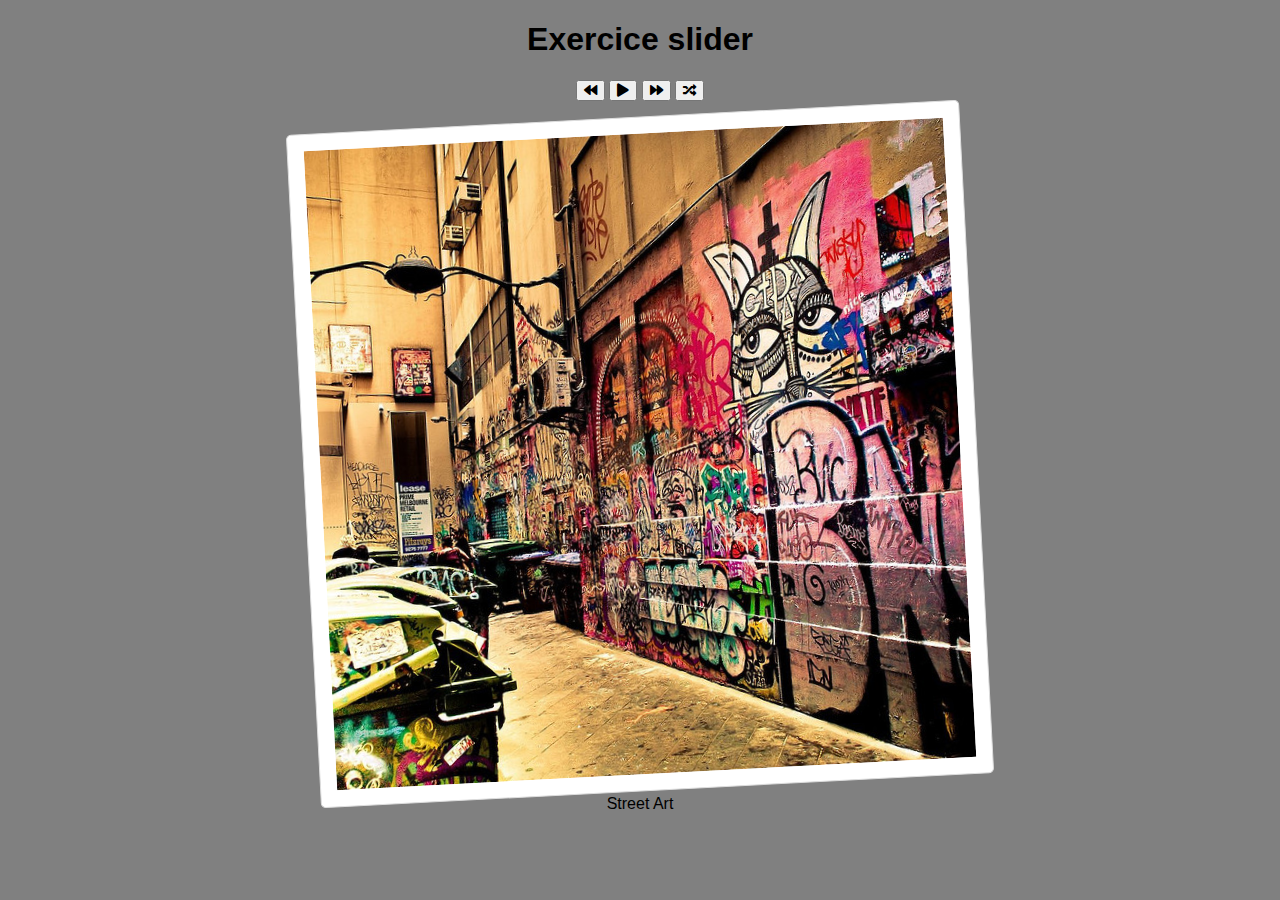
<file: exercise-diapo/index.html>
<!DOCTYPE html>
<html lang="en">

<head>
 <meta charset="UTF-8">
 <link rel="stylesheet" href="https://cdnjs.cloudflare.com/ajax/libs/font-awesome/5.12.1/css/all.min.css">
 <link rel="stylesheet" href="css/style.css">
 <title>ex : Diapo</title>
</head>

<body>

 <div class="container">

  <header>
   <h1>Exercice slider</h1>
   <nav>
    <button id="slider-previous"><i class="fas fa-backward"></i></button>
    <button id="slider-toggle"><i class="fas fa-play"></i></button>
    <button id="slider-next"><i class="fas fa-forward"></i></button>
    <button id="slider-random"><i class="fas fa-random"></i></button>

   </nav>
  </header>

  <main>
   <figure class="slider">
    <img src="images/1.jpg">
    <figcaption>Street Art</figcaption>
   </figure>
  </main>

 </div>

 <script src="js/utilities.js"></script>
 <!-- <script src="js/main.js"></script> -->
 <script>
  
  var slides =
   [
    { image: 'images/1.jpg', legend: 'Street Art' },
    { image: 'images/2.jpg', legend: 'Fast Lane' },
    { image: 'images/3.jpg', legend: 'Colorful Building' },
    { image: 'images/4.jpg', legend: 'Skyscrapers' },
    { image: 'images/5.jpg', legend: 'City by night' },
    { image: 'images/6.jpg', legend: 'Tour Eiffel la nuit' },

   ];

  var index = 0;
  var idInterval = -1; // diapo n'est pas lancé

  var nextBtn = document.querySelector('button#slider-next');
  var prevBtn = document.querySelector('button#slider-previous');
  var playBtn = document.querySelector('button#slider-toggle');
  var randBtn = document.querySelector('button#slider-random');
  
  var imageElt = document.querySelector('figure.slider img');
  var titleElt = document.querySelector('figure.slider figcaption');
  
  
  var icon = document.querySelector('button#slider-toggle i');


  /*
   nextImage()
  */
  function nextImage() {
   // redéfinir la valeur d'index
   index++; 
   if (index > slides.length - 1) {
    index = 0;
   }
   // Afficher l'image et titre suivant
   imageElt.src = slides[index].image;   //"images/2.jpg" 
   titleElt.textContent = slides[index].legend;  // "Fast Lane"
  }

  /*
   previousImage()
  */
  function previousImage() {
   index--; // -1

   if (index < 0) {
    index = slides.length - 1;
   }

   imageElt.src = slides[index].image;   //"images/2.jpg" 
   titleElt.textContent = slides[index].legend;  // "Fast Lane"

  }


  function playPause() {
    // PLAY
    if(idInterval == -1) {
    	// Le diapo n'est pas lancé > alors on le lance
    	idInterval = setInterval(nextImage, 1000) // 12, 28, 54
        // modifier l'aspect de l'icone
        icon.classList.remove('fa-play');
        icon.classList.add('fa-pause');
    }
    // PAUSE
    else {
    	// Le diapo est lancé > alors on le stoppe
    	clearInterval(idInterval);
        // modifier l'aspect de l'icone
        icon.classList.remove('fa-pause');
        icon.classList.add('fa-play');   
    } 
  }
  
  
  function randomImage(event) {
  	// 1 déterminer une valeur au hasard de index
   	var randomIndex = getRandomIntInclusive(0, slides.length-1); // sort un nombre en 0 et 5
   
    while(randomIndex == index) {
    	randomIndex = getRandomIntInclusive(0, slides.length-1);
    }
    
    index = randomIndex;
    
    // 2 rafrâichir l'image et le texte du figcaption 
   	imageElt.src = slides[index].image;   //"images/2.jpg" 
   	titleElt.textContent = slides[index].legend;  // "Fast Lane"
  }

  function onKeyup(event) {
   console.log(event.code); // "ArrowRight", "ArrowLeft", "KeyP", "KeyR"

   switch(event.code) {
    case "ArrowRight": 
     nextImage();
    break;
    case "ArrowLeft": 
     previousImage();
    break;
    case "KeyP": 
     playPause();
    break;
    case "KeyR": 
     randomImage();
    break;
    default: 
     alert("Veuillez presser les touches <-, ->, p, r");
    break;
   }

   /*
   // si fleche droite est préssée > on execute nextImage
   if (event.code == "ArrowRight") {
    nextImage()
   }
   else if (event.code == "ArrowLeft") {
    previousImage()
   }
   else if (event.code == "KeyP") {
    playPause()
   }
   else if (event.code == "KeyR") {
    randomImage()
   }
   else {
    alert("Veuillez presser les touches <-, ->, p, r");
   }
   */
  }
  
  
  
 
  nextBtn.addEventListener('click', nextImage);
  prevBtn.addEventListener('click', previousImage);
  playBtn.addEventListener('click', playPause);
  randBtn.addEventListener('click', randomImage);
  document.addEventListener('keyup', onKeyup);




 </script>
</body>

</html>
</file>
<file: exercise-diapo/css/style.css>
body{
    font-family: 'Open Sans Condensed', sans-serif;
    background-color: grey;
}
.container{
    width:1000px;
    margin: 20px auto;
    text-align: center;

}
img{
    padding: 1em;
    border: 1px solid #ddd;
    border-radius: 5px;
    background-color: #fff;
    rotate: -3deg;
}
</file>
